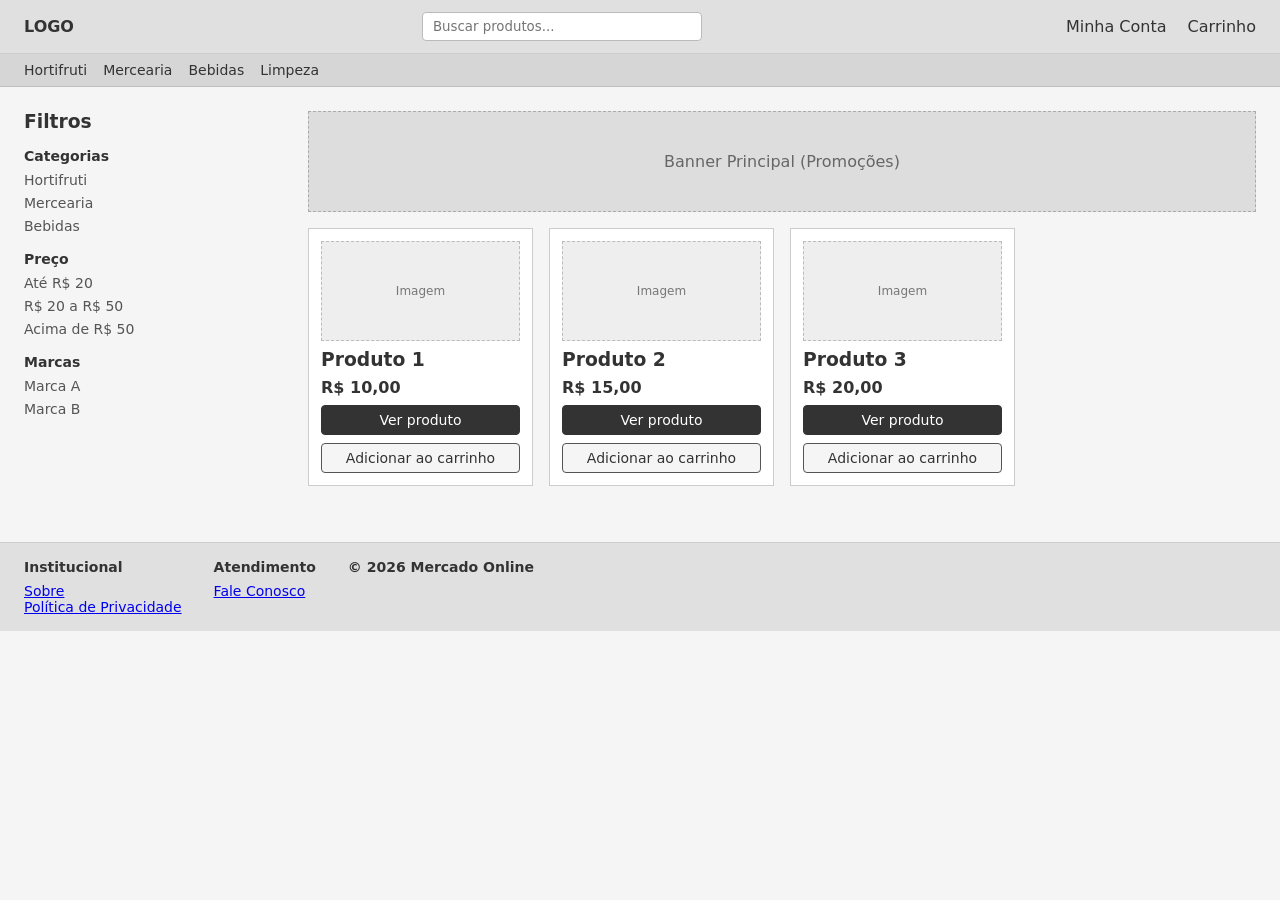
<file: index.html>
<!DOCTYPE html>
<html lang="pt-BR">
<head>
  <meta charset="UTF-8">
  <title>Mercado Online - Home</title>
  <link rel="stylesheet" href="styles.css">
</head>
<body>
  <header class="header">
    <div class="logo">LOGO</div>
    <div class="search-bar">
      <input type="text" placeholder="Buscar produtos...">
    </div>
    <div class="header-icons">
      <a href="#">Minha Conta</a>
      <a href="cart.html">Carrinho</a>
    </div>
  </header>

  <nav class="nav-categories">
    <a href="#">Hortifruti</a>
    <a href="#">Mercearia</a>
    <a href="#">Bebidas</a>
    <a href="#">Limpeza</a>
  </nav>

  <main class="main-layout">
    <aside class="sidebar-filters">
      <h3>Filtros</h3>
      <h4>Categorias</h4>
      <ul>
        <li><a href="#">Hortifruti</a></li>
        <li><a href="#">Mercearia</a></li>
        <li><a href="#">Bebidas</a></li>
      </ul>

      <h4>Preço</h4>
      <ul>
        <li><a href="#">Até R$ 20</a></li>
        <li><a href="#">R$ 20 a R$ 50</a></li>
        <li><a href="#">Acima de R$ 50</a></li>
      </ul>

      <h4>Marcas</h4>
      <ul>
        <li><a href="#">Marca A</a></li>
        <li><a href="#">Marca B</a></li>
      </ul>
    </aside>

    <section class="content">
      <section class="banner">
        <div class="banner-placeholder">Banner Principal (Promoções)</div>
      </section>

      <section class="product-grid">
        <article class="product-card">
          <div class="product-image">Imagem</div>
          <h3>Produto 1</h3>
          <p class="price">R$ 10,00</p>
          <a href="product.html" class="btn">Ver produto</a>
          <button class="btn-secondary">Adicionar ao carrinho</button>
        </article>

        <article class="product-card">
          <div class="product-image">Imagem</div>
          <h3>Produto 2</h3>
          <p class="price">R$ 15,00</p>
          <a href="product.html" class="btn">Ver produto</a>
          <button class="btn-secondary">Adicionar ao carrinho</button>
        </article>

        <article class="product-card">
          <div class="product-image">Imagem</div>
          <h3>Produto 3</h3>
          <p class="price">R$ 20,00</p>
          <a href="product.html" class="btn">Ver produto</a>
          <button class="btn-secondary">Adicionar ao carrinho</button>
        </article>
      </section>
    </section>
  </main>

  <footer class="footer">
    <div>
      <h4>Institucional</h4>
      <ul>
        <li><a href="#">Sobre</a></li>
        <li><a href="#">Política de Privacidade</a></li>
      </ul>
    </div>
    <div>
      <h4>Atendimento</h4>
      <ul>
        <li><a href="#">Fale Conosco</a></li>
      </ul>
    </div>
    <div>
      <h4>© 2026 Mercado Online</h4>
    </div>
  </footer>
</body>
</html>
</file>
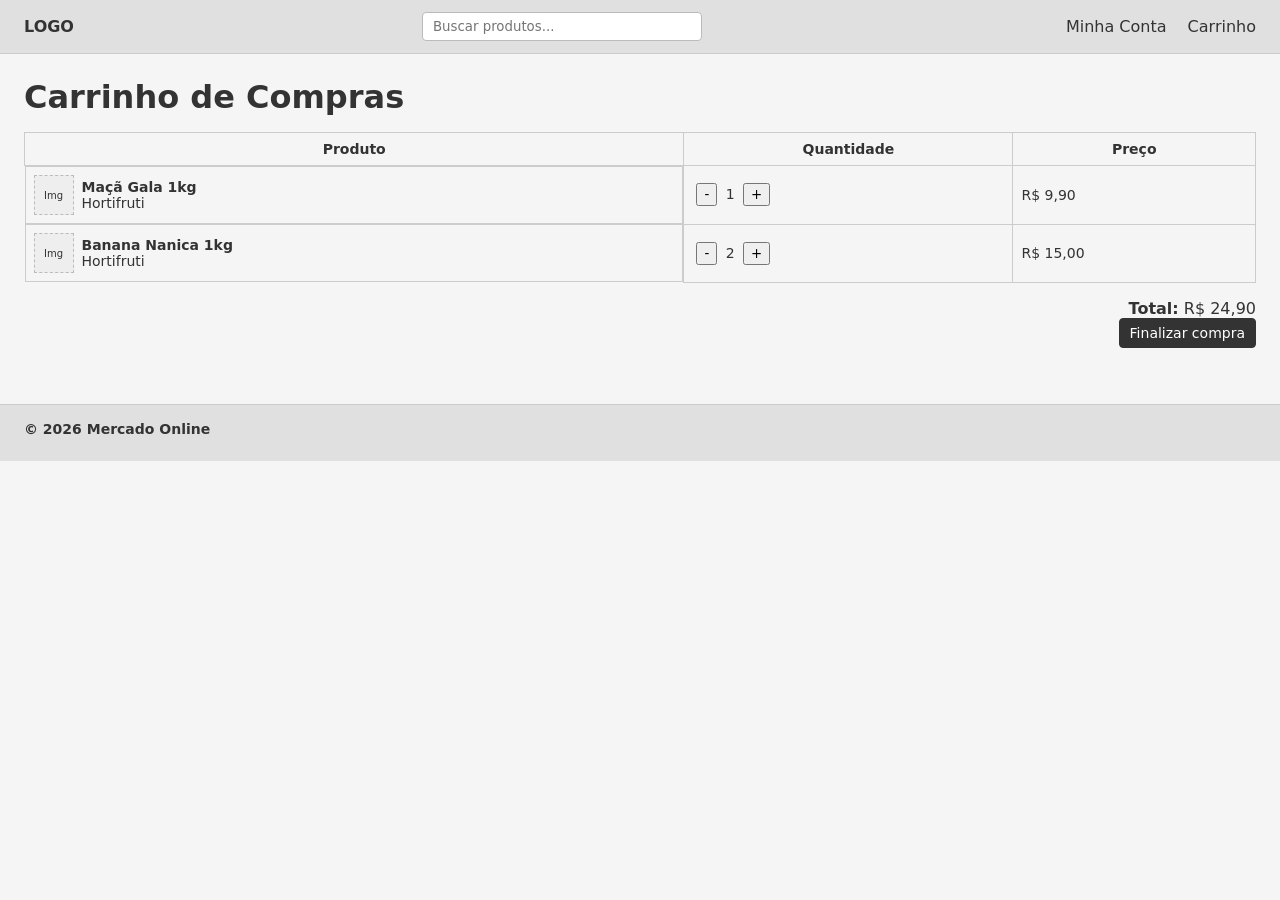
<file: cart.html>
<!DOCTYPE html>
<html lang="pt-BR">
<head>
  <meta charset="UTF-8">
  <title>Mercado Online - Carrinho</title>
  <link rel="stylesheet" href="styles.css">
</head>
<body>
  <header class="header">
    <div class="logo">LOGO</div>
    <div class="search-bar">
      <input type="text" placeholder="Buscar produtos...">
    </div>
    <div class="header-icons">
      <a href="#">Minha Conta</a>
      <a href="cart.html">Carrinho</a>
    </div>
  </header>

  <main class="cart-page">
    <h1>Carrinho de Compras</h1>

    <table class="cart-table">
      <thead>
        <tr>
          <th>Produto</th>
          <th>Quantidade</th>
          <th>Preço</th>
        </tr>
      </thead>
      <tbody>
        <tr>
          <td class="cart-product">
            <div class="cart-product-image">Img</div>
            <div>
              <strong>Maçã Gala 1kg</strong><br>
              Hortifruti
            </div>
          </td>
          <td class="cart-qty">
            <button>-</button>
            <span>1</span>
            <button>+</button>
          </td>
          <td>R$ 9,90</td>
        </tr>
        <tr>
          <td class="cart-product">
            <div class="cart-product-image">Img</div>
            <div>
              <strong>Banana Nanica 1kg</strong><br>
              Hortifruti
            </div>
          </td>
          <td class="cart-qty">
            <button>-</button>
            <span>2</span>
            <button>+</button>
          </td>
          <td>R$ 15,00</td>
        </tr>
      </tbody>
    </table>

    <div class="cart-summary">
      <p><strong>Total:</strong> R$ 24,90</p>
      <a href="checkout.html" class="btn">Finalizar compra</a>
    </div>
  </main>

  <footer class="footer">
    <div>
      <h4>© 2026 Mercado Online</h4>
    </div>
  </footer>
</body>
</html>
</file>
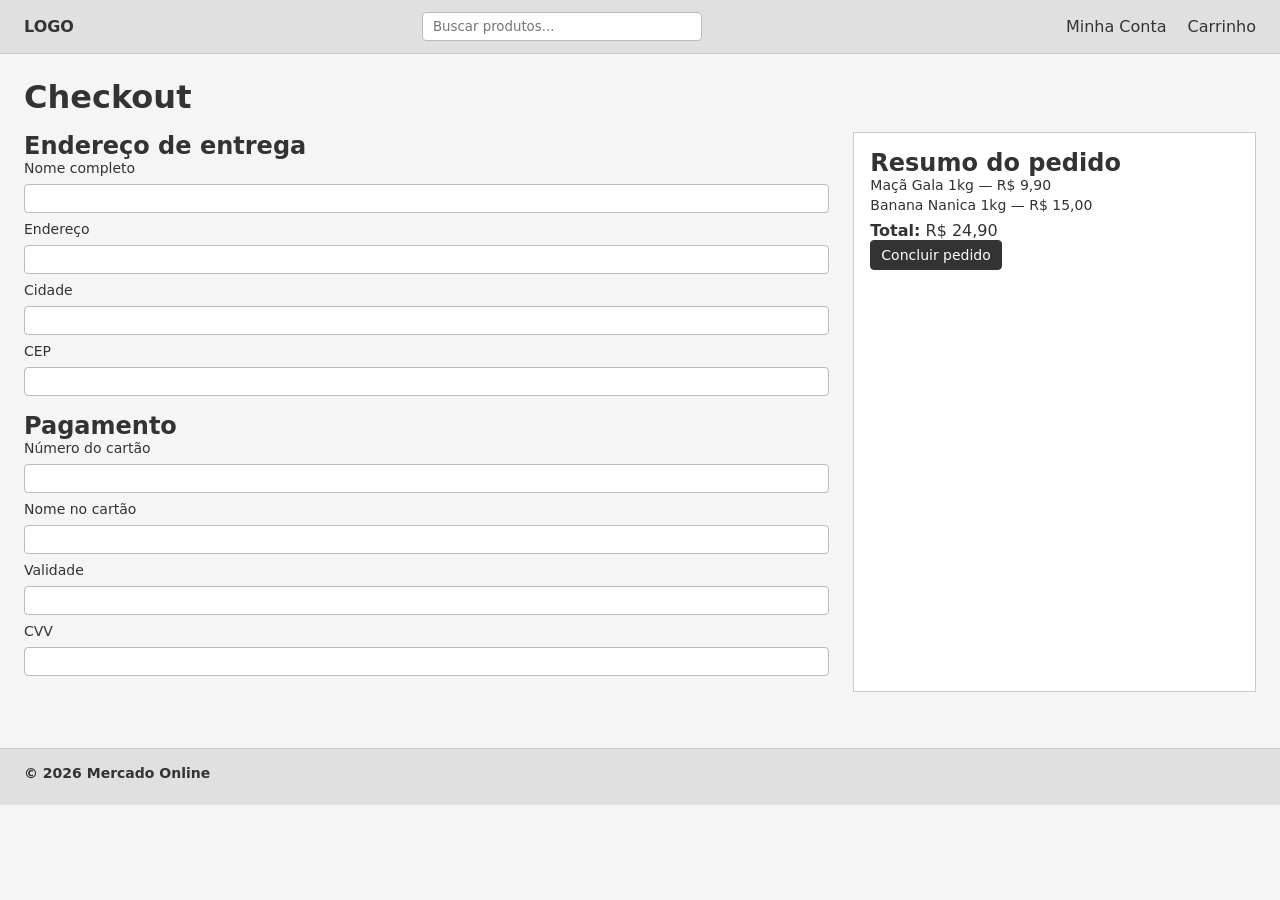
<file: checkout.html>
<!DOCTYPE html>
<html lang="pt-BR">
<head>
  <meta charset="UTF-8">
  <title>Mercado Online - Checkout</title>
  <link rel="stylesheet" href="styles.css">
</head>
<body>
  <header class="header">
    <div class="logo">LOGO</div>
    <div class="search-bar">
      <input type="text" placeholder="Buscar produtos...">
    </div>
    <div class="header-icons">
      <a href="#">Minha Conta</a>
      <a href="cart.html">Carrinho</a>
    </div>
  </header>

  <main class="checkout-page">
    <h1>Checkout</h1>

    <section class="checkout-layout">
      <section class="checkout-forms">
        <div className="checkout-section">
          <h2>Endereço de entrega</h2>
          <form>
            <label>Nome completo</label>
            <input type="text">

            <label>Endereço</label>
            <input type="text">

            <label>Cidade</label>
            <input type="text">

            <label>CEP</label>
            <input type="text">
          </form>
        </div>

        <div className="checkout-section">
          <h2>Pagamento</h2>
          <form>
            <label>Número do cartão</label>
            <input type="text">

            <label>Nome no cartão</label>
            <input type="text">

            <label>Validade</label>
            <input type="text">

            <label>CVV</label>
            <input type="password">
          </form>
        </div>
      </section>

      <aside class="order-summary">
        <h2>Resumo do pedido</h2>
        <ul>
          <li>Maçã Gala 1kg — R$ 9,90</li>
          <li>Banana Nanica 1kg — R$ 15,00</li>
        </ul>
        <p><strong>Total:</strong> R$ 24,90</p>
        <button class="btn">Concluir pedido</button>
      </aside>
    </section>
  </main>

  <footer class="footer">
    <div>
      <h4>© 2026 Mercado Online</h4>
    </div>
  </footer>
</body>
</html>
</file>
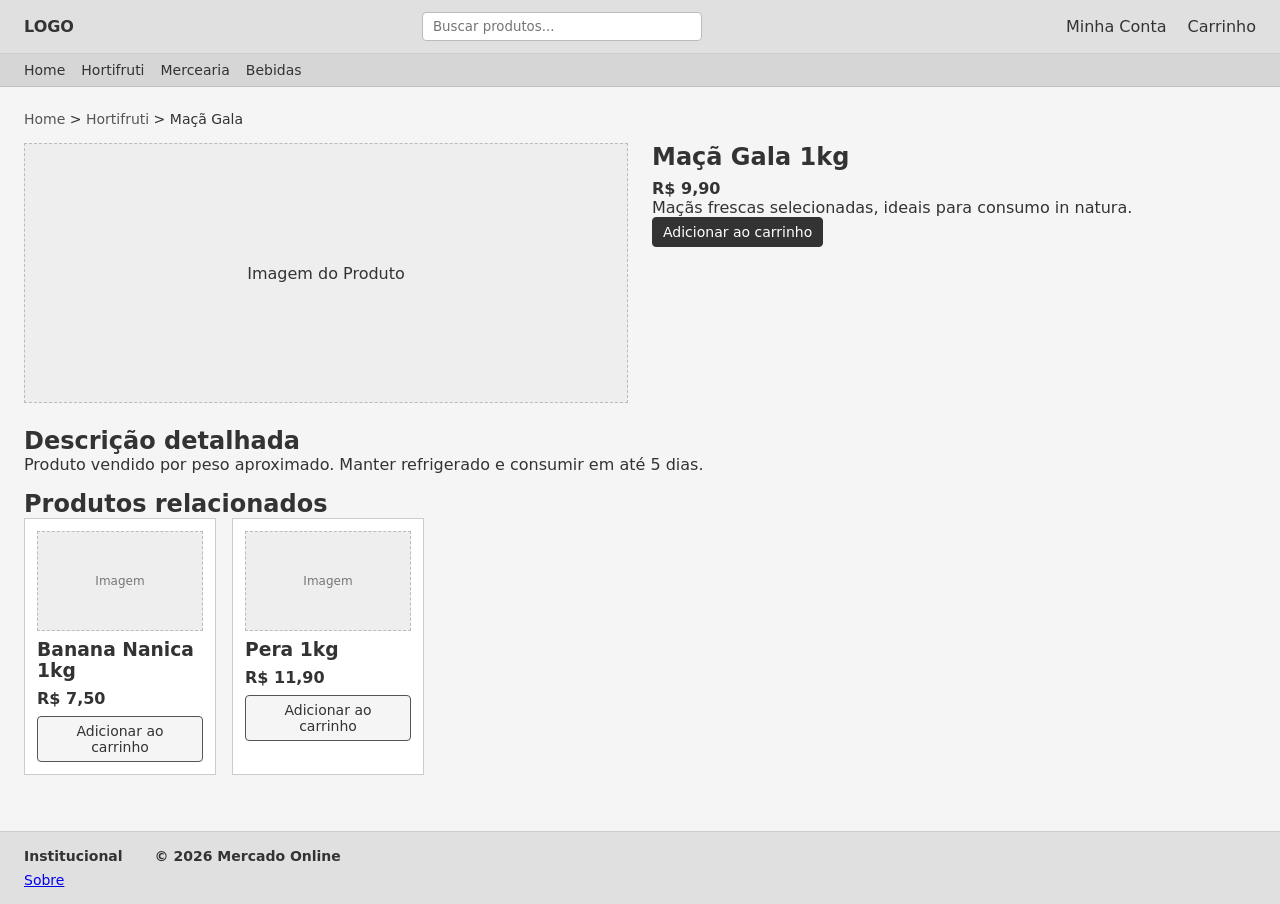
<file: product.html>
<!DOCTYPE html>
<html lang="pt-BR">
<head>
  <meta charset="UTF-8">
  <title>Mercado Online - Produto</title>
  <link rel="stylesheet" href="styles.css">
</head>
<body>
  <header class="header">
    <div class="logo">LOGO</div>
    <div class="search-bar">
      <input type="text" placeholder="Buscar produtos...">
    </div>
    <div class="header-icons">
      <a href="#">Minha Conta</a>
      <a href="cart.html">Carrinho</a>
    </div>
  </header>

  <nav class="nav-categories">
    <a href="index.html">Home</a>
    <a href="#">Hortifruti</a>
    <a href="#">Mercearia</a>
    <a href="#">Bebidas</a>
  </nav>

  <main class="product-page">
    <div class="breadcrumbs">
      <a href="index.html">Home</a> &gt;
      <a href="#">Hortifruti</a> &gt;
      <span>Maçã Gala</span>
    </div>

    <section class="product-detail">
      <div class="product-detail-image">
        Imagem do Produto
      </div>
      <div class="product-detail-info">
        <h1>Maçã Gala 1kg</h1>
        <p class="price">R$ 9,90</p>
        <p class="short-description">
          Maçãs frescas selecionadas, ideais para consumo in natura.
        </p>
        <button class="btn">Adicionar ao carrinho</button>
      </div>
    </section>

    <section class="product-description">
      <h2>Descrição detalhada</h2>
      <p>
        Produto vendido por peso aproximado. Manter refrigerado e consumir em até 5 dias.
      </p>
    </section>

    <section class="related-products">
      <h2>Produtos relacionados</h2>
      <div class="product-grid">
        <article class="product-card">
          <div class="product-image">Imagem</div>
          <h3>Banana Nanica 1kg</h3>
          <p class="price">R$ 7,50</p>
          <button class="btn-secondary">Adicionar ao carrinho</button>
        </article>
        <article class="product-card">
          <div class="product-image">Imagem</div>
          <h3>Pera 1kg</h3>
          <p class="price">R$ 11,90</p>
          <button class="btn-secondary">Adicionar ao carrinho</button>
        </article>
      </div>
    </section>
  </main>

  <footer class="footer">
    <div>
      <h4>Institucional</h4>
      <ul>
        <li><a href="#">Sobre</a></li>
      </ul>
    </div>
    <div>
      <h4>© 2026 Mercado Online</h4>
    </div>
  </footer>
</body>
</html>
</file>
<file: styles.css>
* {
  box-sizing: border-box;
  margin: 0;
  padding: 0;
  font-family: system-ui, -apple-system, BlinkMacSystemFont, "Segoe UI", sans-serif;
}

body {
  background: #f5f5f5;
  color: #333;
}

/* Header */

.header {
  display: flex;
  align-items: center;
  justify-content: space-between;
  padding: 12px 24px;
  background: #e0e0e0;
  border-bottom: 1px solid #ccc;
}

.logo {
  font-weight: bold;
}

.search-bar input {
  padding: 6px 10px;
  width: 280px;
  border: 1px solid #bbb;
  border-radius: 4px;
}

.header-icons a {
  margin-left: 16px;
  text-decoration: none;
  color: #333;
}

/* Nav */

.nav-categories {
  display: flex;
  gap: 16px;
  padding: 8px 24px;
  background: #d6d6d6;
  border-bottom: 1px solid #c0c0c0;
}

.nav-categories a {
  text-decoration: none;
  color: #333;
  font-size: 14px;
}

/* Layout principal */

.main-layout {
  display: grid;
  grid-template-columns: 260px 1fr;
  gap: 24px;
  padding: 24px;
}

/* Sidebar */

.sidebar-filters h3 {
  margin-bottom: 12px;
}

.sidebar-filters h4 {
  margin-top: 16px;
  margin-bottom: 6px;
  font-size: 14px;
}

.sidebar-filters ul {
  list-style: none;
}

.sidebar-filters li {
  margin-bottom: 4px;
}

.sidebar-filters a {
  text-decoration: none;
  color: #555;
  font-size: 14px;
}

/* Banner */

.banner {
  margin-bottom: 16px;
}

.banner-placeholder {
  background: #ddd;
  border: 1px dashed #aaa;
  padding: 40px;
  text-align: center;
  color: #666;
}

/* Grid de produtos */

.product-grid {
  display: grid;
  grid-template-columns: repeat(auto-fill, minmax(180px, 1fr));
  gap: 16px;
}

.product-card {
  background: #ffffff;
  border: 1px solid #ccc;
  padding: 12px;
  display: flex;
  flex-direction: column;
  gap: 8px;
}

.product-image {
  background: #eee;
  border: 1px dashed #bbb;
  height: 100px;
  display: flex;
  align-items: center;
  justify-content: center;
  font-size: 12px;
  color: #777;
}

.price {
  font-weight: bold;
}

/* Botões */

.btn,
.btn-secondary {
  display: inline-block;
  padding: 6px 10px;
  border-radius: 4px;
  border: 1px solid #555;
  background: #fff;
  color: #333;
  font-size: 14px;
  cursor: pointer;
  text-decoration: none;
  text-align: center;
}

.btn {
  background: #333;
  color: #fff;
  border-color: #333;
}

.btn-secondary {
  background: #f5f5f5;
}

/* Footer */

.footer {
  margin-top: 32px;
  padding: 16px 24px;
  background: #e0e0e0;
  border-top: 1px solid #ccc;
  display: flex;
  gap: 32px;
  font-size: 14px;
}

.footer h4 {
  margin-bottom: 8px;
}

.footer ul {
  list-style: none;
}

/* Página de produto */

.product-page {
  padding: 24px;
}

.breadcrumbs {
  font-size: 14px;
  margin-bottom: 16px;
}

.breadcrumbs a {
  text-decoration: none;
  color: #555;
}

.product-detail {
  display: grid;
  grid-template-columns: 1fr 1fr;
  gap: 24px;
  margin-bottom: 24px;
}

.product-detail-image {
  background: #eee;
  border: 1px dashed #bbb;
  height: 260px;
  display: flex;
  align-items: center;
  justify-content: center;
}

.product-detail-info h1 {
  margin-bottom: 8px;
}

.product-description,
.related-products {
  margin-top: 16px;
}

/* Carrinho */

.cart-page {
  padding: 24px;
}

.cart-page h1 {
  margin-bottom: 16px;
}

.cart-table {
  width: 100%;
  border-collapse: collapse;
  margin-bottom: 16px;
}

.cart-table th,
.cart-table td {
  border: 1px solid #ccc;
  padding: 8px;
  font-size: 14px;
}

.cart-product {
  display: flex;
  gap: 8px;
  align-items: center;
}

.cart-product-image {
  width: 40px;
  height: 40px;
  background: #eee;
  border: 1px dashed #bbb;
  display: flex;
  align-items: center;
  justify-content: center;
  font-size: 10px;
}

.cart-qty button {
  padding: 2px 6px;
  margin: 0 4px;
}

.cart-summary {
  text-align: right;
}

/* Checkout */

.checkout-page {
  padding: 24px;
}

.checkout-layout {
  display: grid;
  grid-template-columns: 2fr 1fr;
  gap: 24px;
  margin-top: 16px;
}

.checkout-forms form {
  display: flex;
  flex-direction: column;
  gap: 8px;
  margin-bottom: 16px;
}

.checkout-forms label {
  font-size: 14px;
}

.checkout-forms input {
  padding: 6px 8px;
  border-radius: 4px;
  border: 1px solid #bbb;
}

.order-summary {
  background: #ffffff;
  border: 1px solid #ccc;
  padding: 16px;
}

.order-summary ul {
  list-style: none;
  margin-bottom: 8px;
}

.order-summary li {
  font-size: 14px;
  margin-bottom: 4px;
}
</file>
